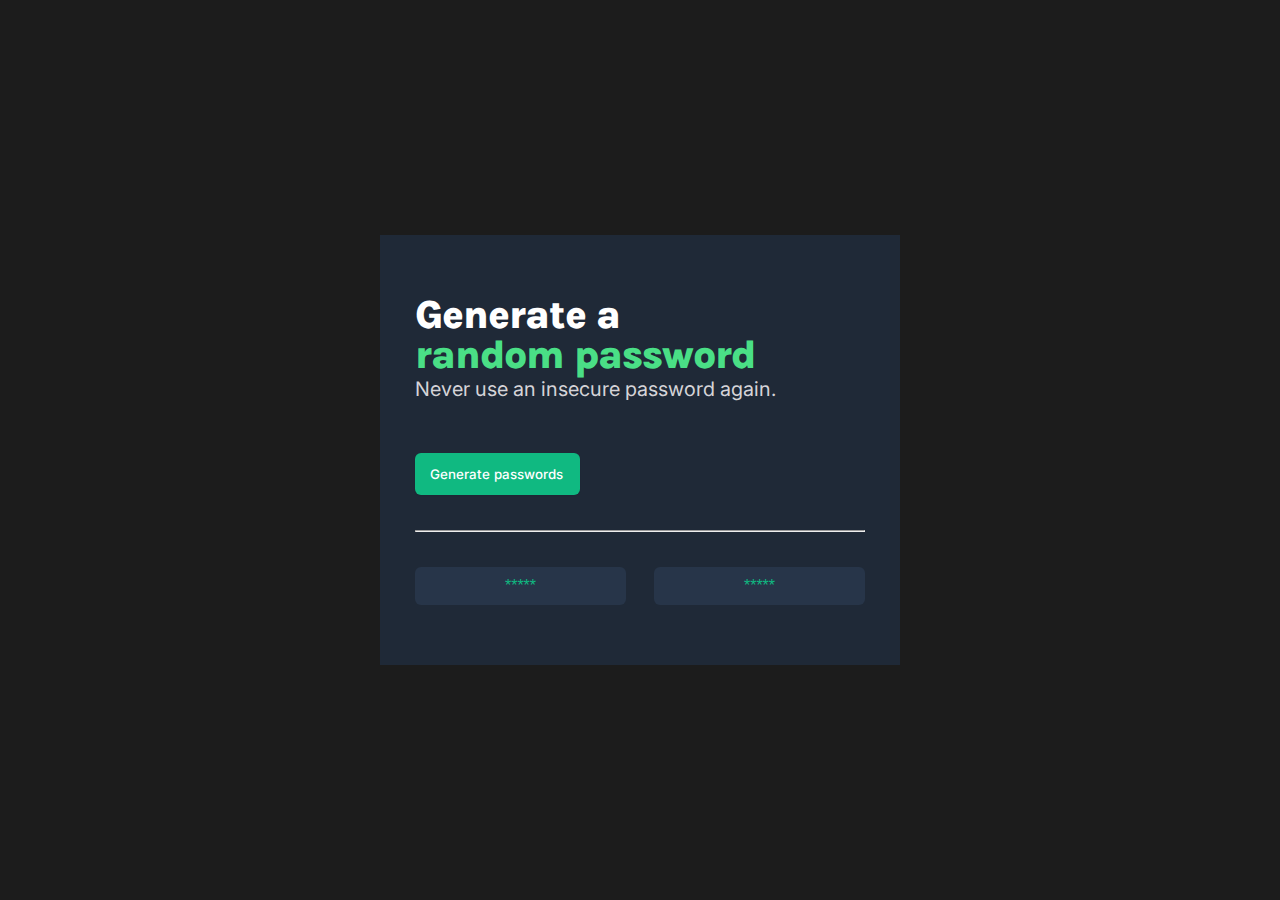
<file: index.html>
<!DOCTYPE html>
<html>
    <head>
        
        <link rel="stylesheet" href="./index.css" />
        <title>Random Password</title>
    </head>
    <body>
        <main>
            <div class="main-container">
                 <h1 class="header">Generate a <span>random password</span></h1>
                 <p class="subheader">Never use an insecure password again.</p>
                 <button id="password-btn" class="password-btn" onclick="getGeneratedPasswords()">Generate passwords</button>
                 <hr>
                 <div class="output-box">
                      <input id="password-one" class="passwords" type="text" value="*****" onclick="copyOneToClipboard()" readonly>
                      <input id="password-two" class="passwords" type="text" value="*****" onclick="copyTwoToClipboard()" readonly>
                 </div>
                 
            </div>
            
        </main>

        <script src="./index.js"></script>
    </body>
</html>
</file>
<file: index.css>
@import url("https://fonts.googleapis.com/css2?family=Karla:wght@300;400;500;600;700;800&display=swap");
@import url("https://fonts.googleapis.com/css2?family=Inter&display=swap");
*{
    padding: 0;
    margin: 0;
    box-sizing: border-box;
}

body {
    font-family: "Karla", "inter";
    height: 100vh;  
    background: #1C1C1C; 
    display: flex;     
}

main{
  background-color: #1f2937;
  width: 520px;
  padding: 25px 0;
  margin: auto;
}


.main-container {
    width: 100%;
    padding: 35px;
}

.header {
    font-family: "Karla";
    font-style: normal;
    font-weight: 800;
    font-size: 40px;
    line-height: 40px;
    margin: 0;
    letter-spacing: -0.025em;
    color: #ffffff;
}

.header span {
    display: block;
    color: #4adf86;
}

.subheader {
    font-family: "Inter";
    font-style: normal;
    font-weight: 400;
    font-size: 20px;
    line-height: 28px;
    color: #d5d4d8;
    margin: 0;
}

.password-btn {
    margin-top: 50px;
    margin-bottom: 35px;
    padding: 9px 17px 9px 15px;
    border: none;
    background: #10b981;
    box-shadow: 0px 1px 2px rgba(0, 0, 0, 0.05);
    border-radius: 6px;
    color: #ffffff;
    font-family: "inter";
    font-weight: 500;
    line-height: 24px;
    cursor: pointer;
}

.output-box {
    display: flex;
    align-items: center;
    justify-content: space-between;
    margin-top: 35px ;
}

.passwords {
    background: #273549;
    border-radius: 6px;
    width: 211px;
    padding: 10px 0;
    color: #10b981;
    text-align: center;
    border: none;
    font-size: 16px;
}

@media(max-width: 426px){
    
}
</file>
